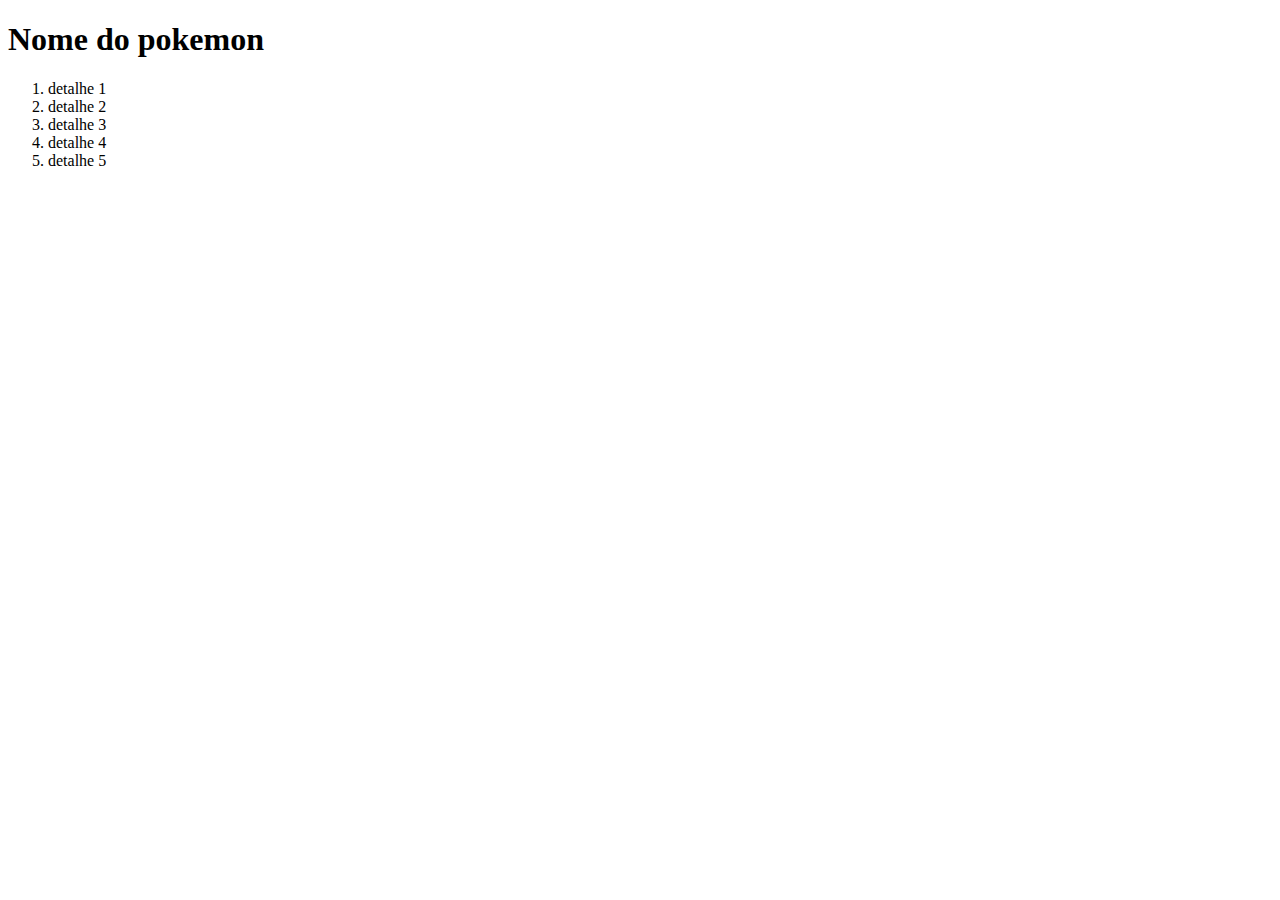
<file: pokemon-detail/pokemondetail.html>
<!DOCTYPE html>
<html lang="en">
<head>
    <meta charset="UTF-8">
    <meta name="viewport" content="width=device-width, initial-scale=1.0">
    <title>Pokedex Details</title>
</head>
<body>
    <section>
        <h1>Nome do pokemon</h1>        
        <div>
            <ol>
                <li>detalhe 1</li>
                <li>detalhe 2</li>
                <li>detalhe 3</li>
                <li>detalhe 4</li>
                <li>detalhe 5</li>
            </ol>
        </div>
    </section>
    
</body>
</html>
</file>
